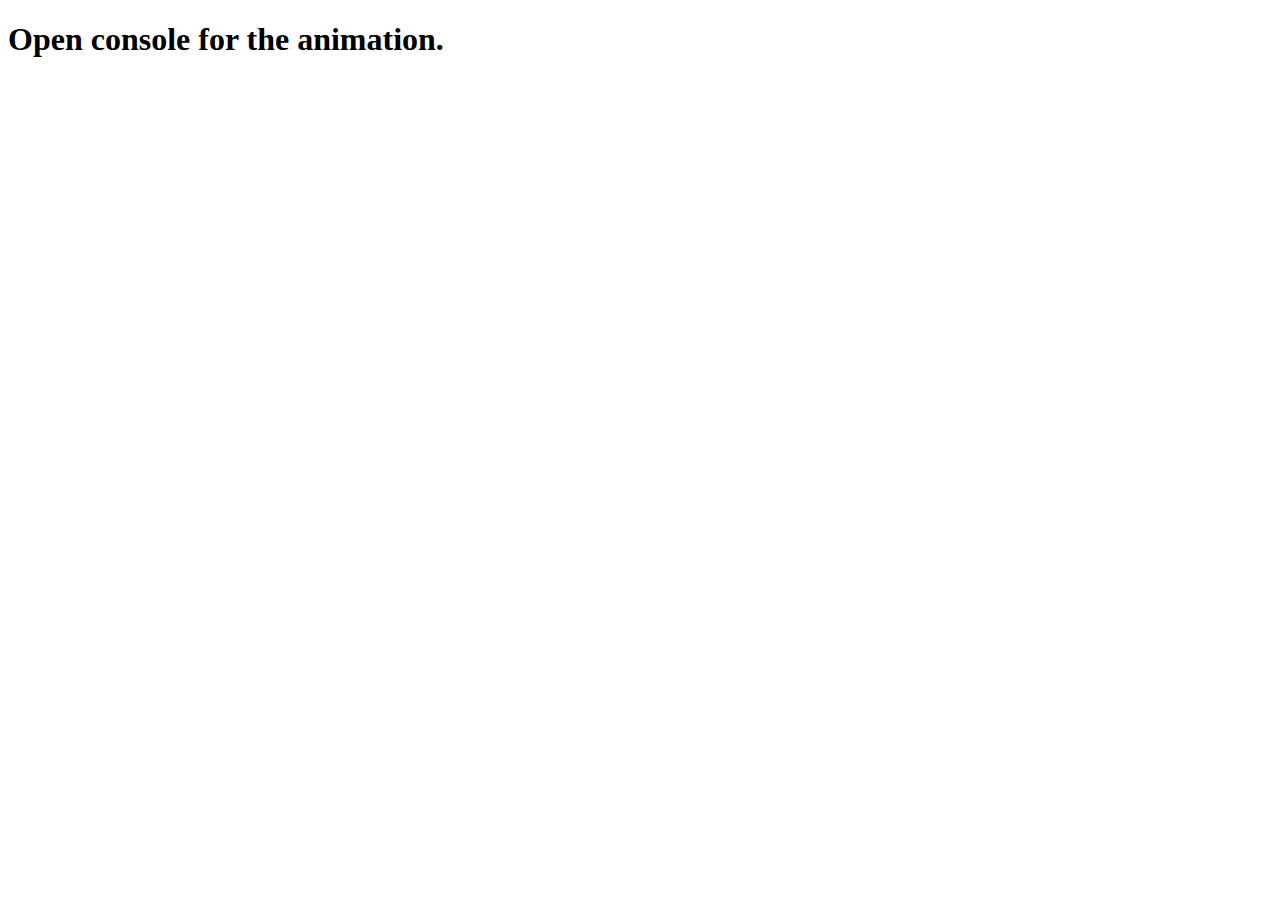
<file: ast1/index.html>
<!DOCTYPE html>
<html>
    <head>
        <title>Animation</title>
        <script src="./script.js"></script>
    </head>
    <body>
        <h1>Open console for the  animation.</h1>
    </body>
</html>
</file>
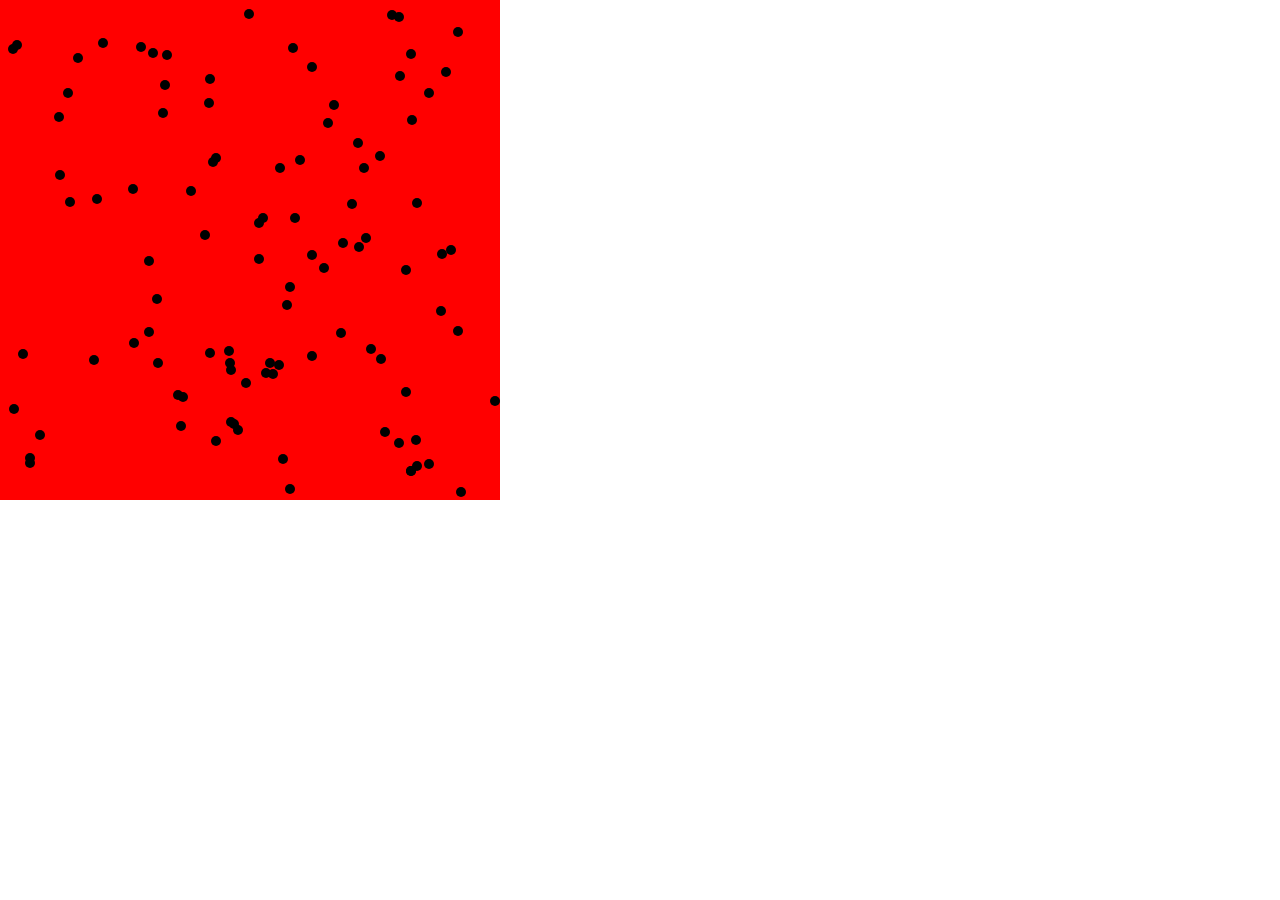
<file: ast2/index.html>
<html>
    <head>
        <title>Scatter plot</title>
        <link rel="stylesheet" href="./style.css">
    </head>
    <body>
        <div id="scatter-plot-graph"></div>
        <div id="deleted-nodes">
            <ul id="nodes-container">

            </ul>
        </div>
        <script src="./script.js"></script>
    </body>
</html>
</file>
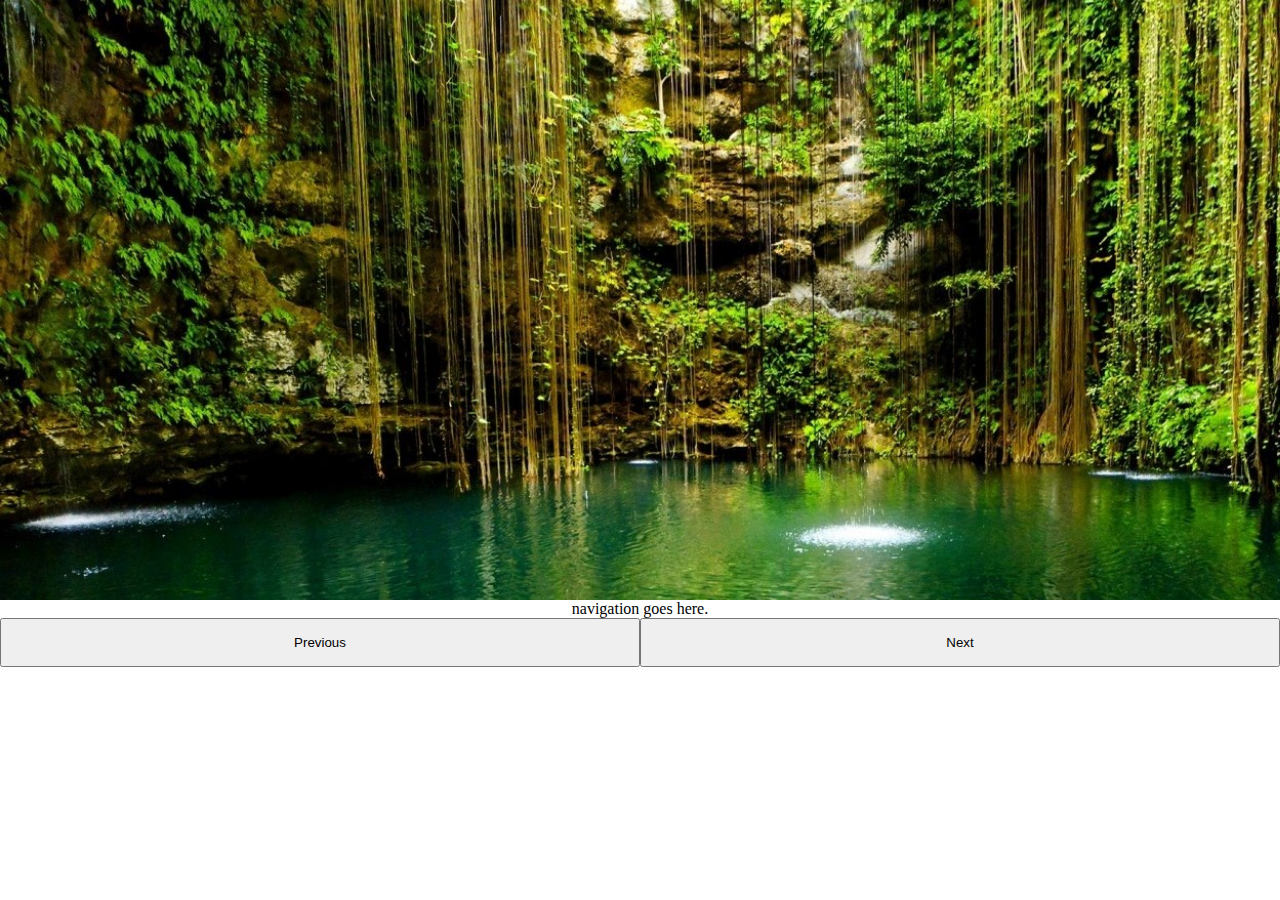
<file: ast3/index.html>
<html>
    <head>
        <title>Slide Show</title>
        <link rel="stylesheet" href="./style.css">
    </head>
    <body>
        <div class="body-wrapper">
            <div class="slideshow-wrapper">
                <div class="slide">
                    <img src="./images/wallpaper2you_309219.jpg" alt="">
                    <img src="./images/616691_amazing-nature-wallpapers-for-desktop-hd-4_1366x768_h.jpg" alt="">
                    <img src="./images/Free-1366x768-Backgrounds.jpg" alt="">
                    <img src="./images/Hd-Nature-Background-Photography-1366x768.jpg" alt="">
                    <img src="./images/stunning-natural-wallpaper.jpg" alt="">
                    <img src="./images/wallpaper-desktop-background-nature.jpg" alt="">
                    <img src="./images/wallpaper2you_169523.jpg" alt="">
                    <img src="./images/wallpaper2you_309219.jpg" alt="">
                    <img src="./images/616691_amazing-nature-wallpapers-for-desktop-hd-4_1366x768_h.jpg" alt="">
                </div>
            </div>
            <div class="indicator">
                navigation goes here.
            </div>
            <div class="button-wrapper clearfix">
                <button class="align-left">Previous</button>
                <button class="align-right">Next</button>
            </div>
        </div>
        <script src="./script.js"></script>
    </body>
</html>
</file>
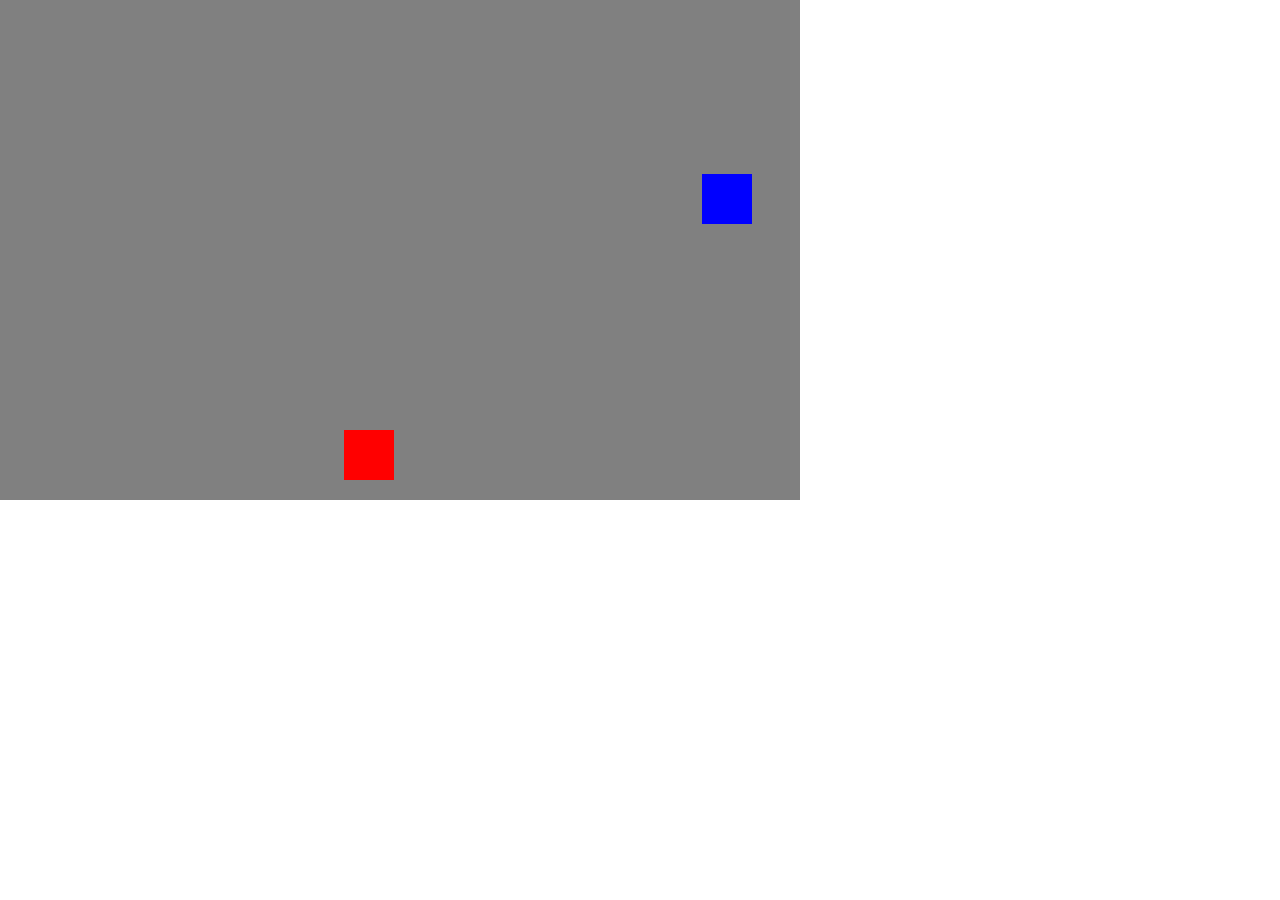
<file: ast5/index.html>
<html>
    <head>
        <title>Bouncing ball</title>
        <link rel="stylesheet" href="./style.css">
    </head>
    <body>
        <div class="screen">
            <!-- <div id="ball"></div> -->
        </div>
        <!-- <script src="./script.js"></script> -->
        <script src="./main.js"></script>
    </body>
</html>
</file>
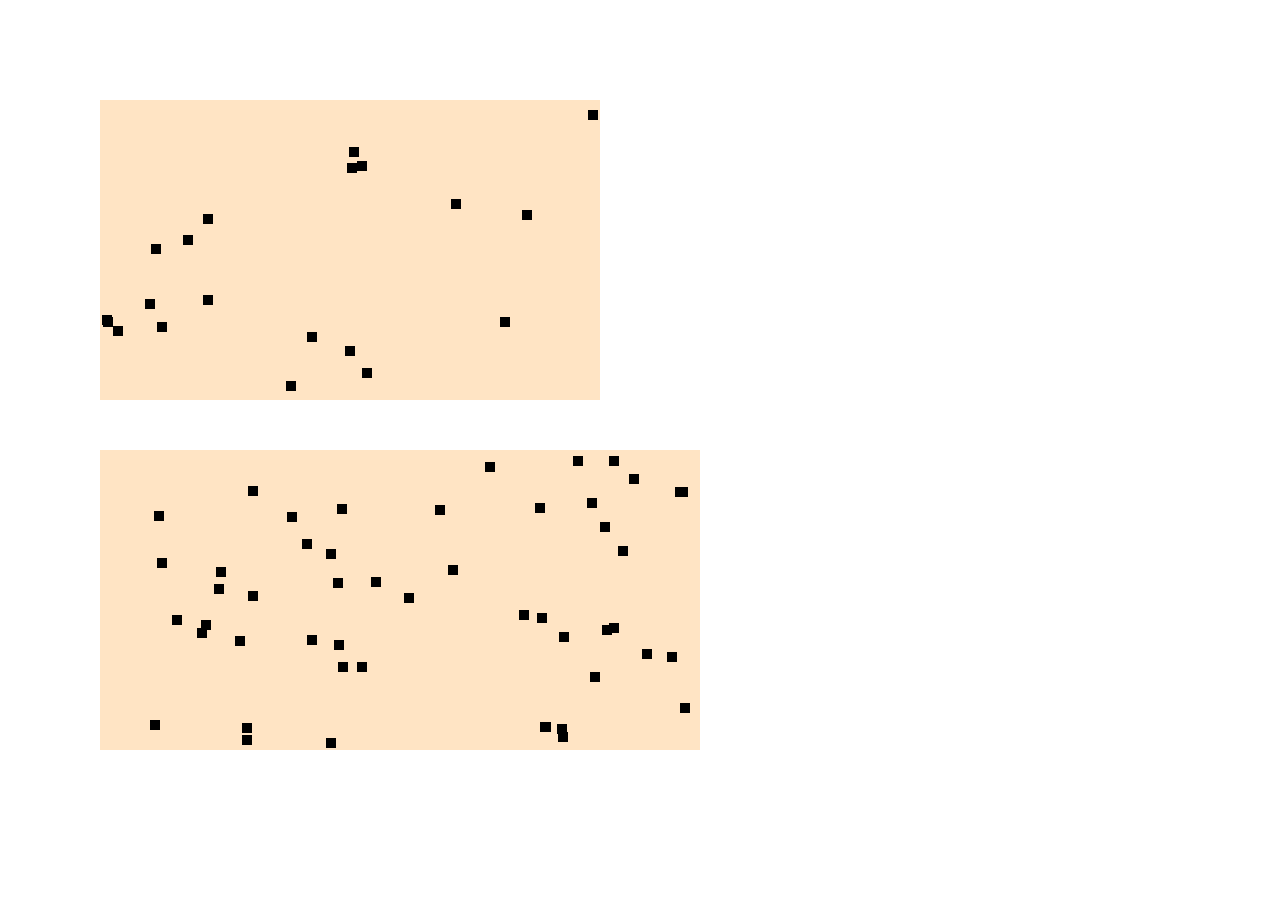
<file: ast6/index.html>
<html>
    <head>
        <title>
            Ant smasher
        </title>
        <link rel="stylesheet" href="./style.css">
    </head>
    <body>
        <!-- <div class="board">

        </div> -->
        <script src="./oopScript.js"></script>
    </body>
</html>
</file>
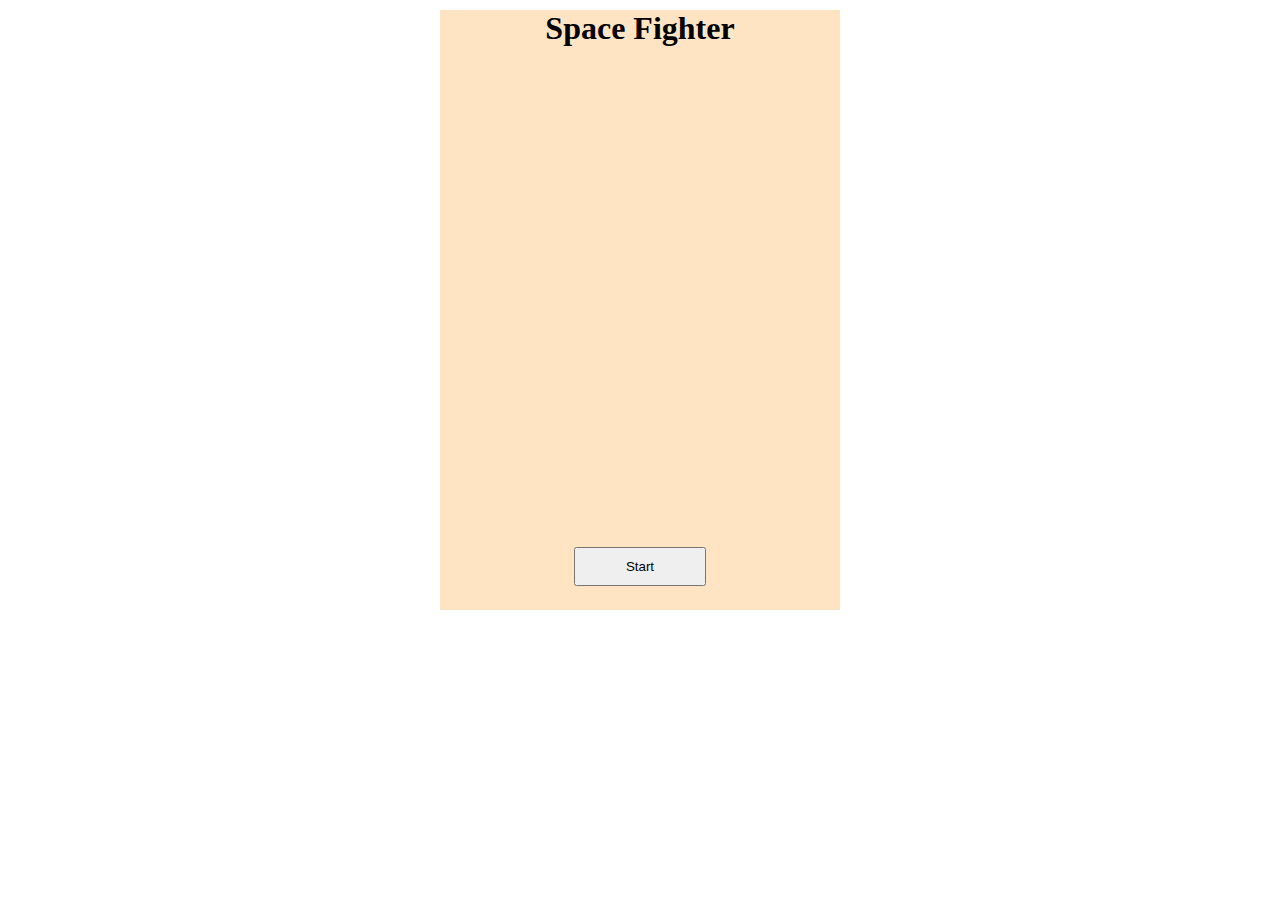
<file: ast7/index.html>
<html>
    <head>
        <title>
            Space Fighter
        </title>
        <link rel="stylesheet" href="./style.css">
    </head>
    <body>
        <script src="./script.js"></script>
    </body>
</html>
</file>
<file: ast2/style.css>
* {
    margin: 0px;
    padding: 0px;
}

#scatter-plot-graph {
    width: 500px;
    height: 500px;
    background-color: red;
    position: relative;
}

.point:hover {
    cursor: pointer;
}
</file>
<file: ast3/style.css>
* {
    margin: 0px;
    padding: 0px;
}

.clearfix:after {
	content: " ";
	visibility: hidden;
	display: block;
	height: 0;
	clear: both;
}

.body-wrapper {
    width: 100%;
    overflow: hidden;
}

.slideshow-wrapper{
    width: 12600px;
}

.slide {
    width: 100%;
    height: 600px;
    overflow: hidden;
    margin-left: -1400px;
}

.slide img {
    width: 1400px;
    float: left;
}

.indicator {
    text-align: center;
}

.align-left {
    width: 50%;
    float: left;
}

button {
    padding: 15px 0px;
}

.align-right {
    width: 50%;
    float: right;
}
</file>
<file: ast5/style.css>
* {
    margin: 0px;
    padding: 0px;
}

.screen {
    width: 800px;
    height: 500px;
    background: gray;
    position: relative;
}

#ball {
    width: 10px;
    height: 10px;
    background: red;
    border-radius: 50%;
    position: absolute;
}

.control-ball {
    width: 50px;
    height: 50px;
    background: blue;
    border-radius: 50%;
    position: absolute;
}
</file>
<file: ast6/style.css>
* {
    margin: 0px;
    padding: 0px;
}

.board {
    background-color: bisque;
    position: relative;
}

.ant {
    position: absolute;
    background-color: black;
}

.ant:hover {
    cursor: pointer;
}
</file>
<file: ast7/style.css>
* {
    margin: 0px;
    padding: 0px;
}

.main-wrapper {
    background-color: bisque;
    margin: 10px auto;
    overflow: hidden;
    position: relative;
}

.home-screen, .game-screen, .gameover-screen {
    position: relative;
    overflow: hidden;
}

.home-screen {
    /* background-color: black; */
    width: 100%;
    height: 100%;
    text-align: center;
}

.start-button {
    margin-top: 500px;
    padding: 10px 50px;
}

.game-screen {
    /* background-color: black; */
    display: none;
    width: 100%;
    height: 100%;
}

.game-screen h1 {
    position: absolute;
    color: white;
    z-index: 1;
}

.scrolling-background {
    background: url("./images/background.png");
    /* margin-top: -1200px; */
    background-size: 100%;
    width: 100%;
    height: 300%;
}

.player {
    width: 100px;
    height: 100px;
    position: absolute;
    background: url("./images//player.png") no-repeat center;
    background-size: contain;
}

.bullet {
    width: 10px;
    height: 15px;
    position: absolute;
    margin-top: 0px;
    background-color: white;
    border-radius: 10px 10px 0px 0px;
}

.enemy {
    position: absolute;
    width: 100px;
    height: 100px;
    background: url("./images/enemy.png") no-repeat center;
    background-size: contain;
}

.gameover-screen {
    position: absolute;
    width: 100%;
    height: 100%;
    display: none;
    top: 0;
    left: 0;
    right: 0;
    bottom: 0;
    background-color: rgba(0,0,0,0.5);
    z-index: 1;
    /* background-size: contain; */
}

.gameover-screen h1 {
    position: absolute;
    z-index: 1;
    color: red;
    top: 300px;
    left: 50px;    
    font-size: 48px;
}
</file>
